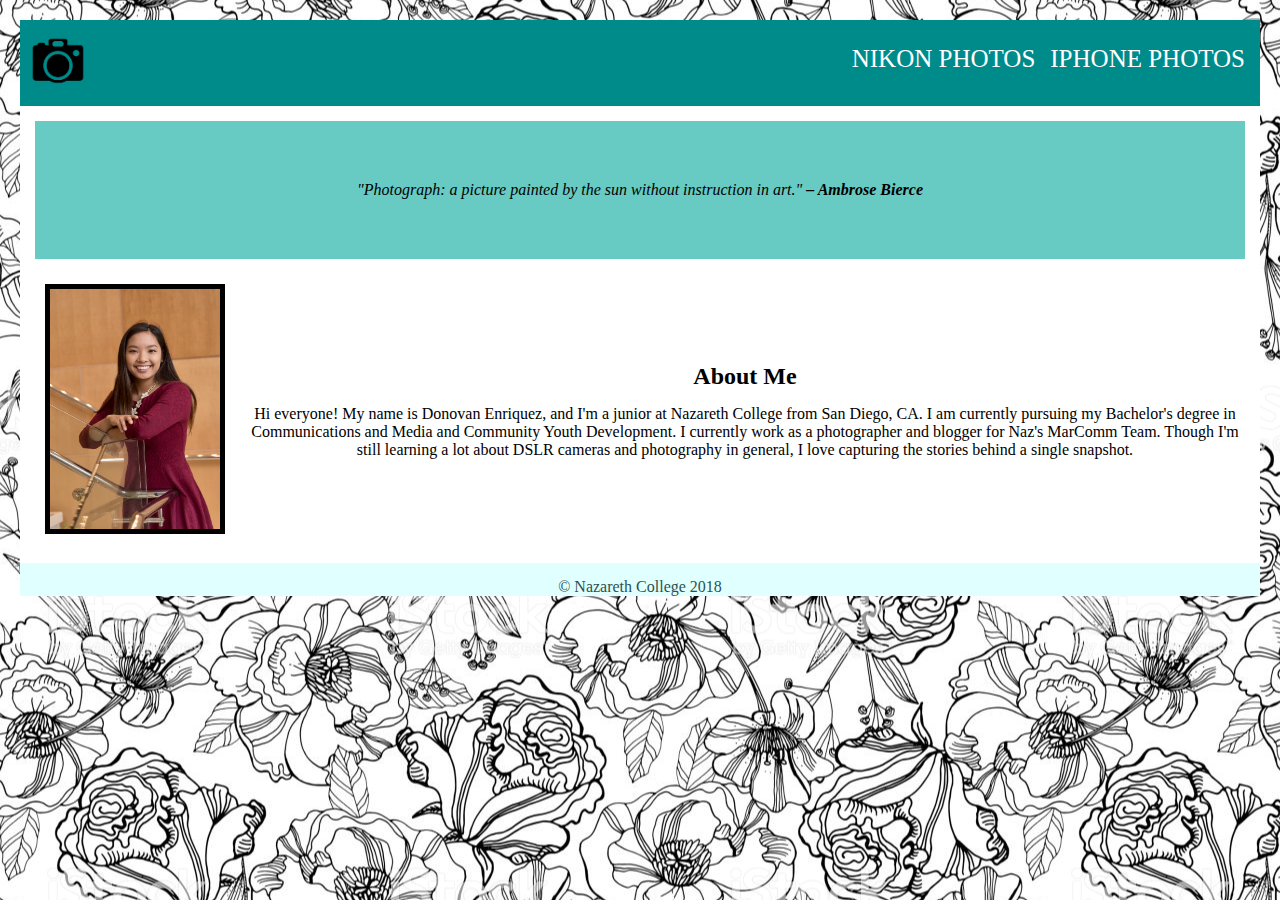
<file: Index.html>
<!DOCTYPE html>
<html lang="en">

<head>
    <meta charset="utf-8">
    <title>Donovan's Photography</title>
    <link rel="stylesheet" type="text/css" href="css/styles.css">
    <link rel="stylesheet" type="text/css" href="css/flexbox.css">
</head>

<body>
    <div>
        <header>
            <div class="flexheader">
                <a href="Index.html">
                    <img src="Images/logo.png" alt="camera logo " height="70" id="logo">
                </a>
                <nav class="flexnav">
                    <ul>
                        <li><a href="Nikon%20Photos.html">NIKON PHOTOS</a></li>
                        <li><a href="iPhone%20Photos.html">IPHONE PHOTOS</a></li>
                    </ul>
                </nav>
            </div>
        </header>
        <main class="flexmain">
            <div style="margin-bottom: 15px; padding: 60px; background-color: #67cbc3;">
                <p style="text-align: center; font-family: serif;"><em>"Photograph: a picture painted by the sun without instruction in art." <strong>– Ambrose Bierce</strong></em></p>
            </div>
            <div class="flexbio1">
                <div><img src="Images/portrait.jpg" alt="Picture of Dono" height="250" width="180"></div>
                <div class="flexbio2">
                    <h2>About Me</h2>
                    <p>Hi everyone! My name is Donovan Enriquez, and I'm a junior at Nazareth College from San Diego, CA. I am currently pursuing my Bachelor's degree in Communications and Media and Community Youth Development. I currently work as a photographer and blogger for Naz's MarComm Team. Though I'm still learning a lot about DSLR cameras and photography in general, I love capturing the stories behind a single snapshot.</p>
                </div>
            </div>
        </main>
        <footer class="flexfooter">
            <div style="color: darkslategray; padding-top:  15px">
                <p>&copy; Nazareth College 2018</p>
            </div>
        </footer>
    </div>
</body>
</html>
</file>
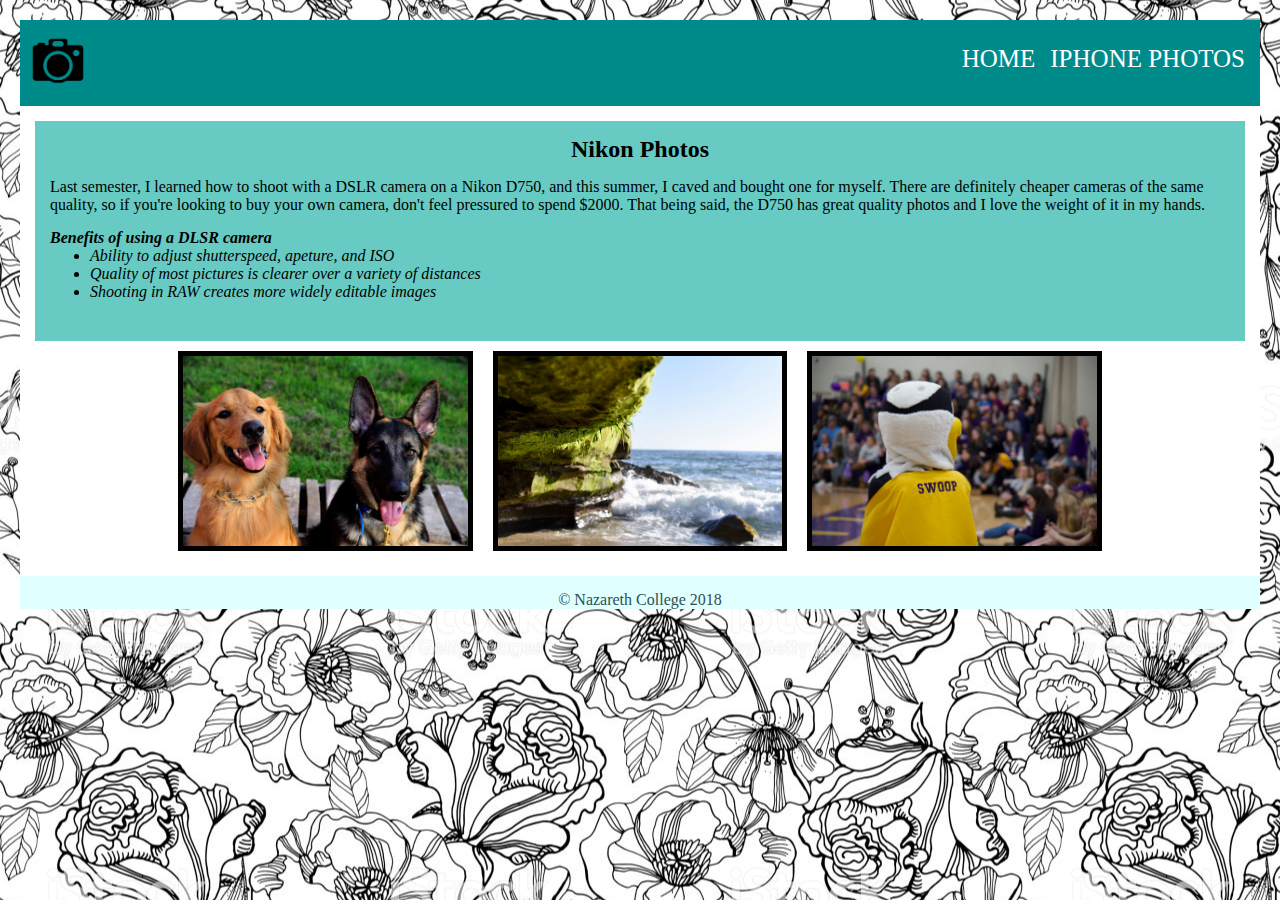
<file: Nikon Photos.html>
<!DOCTYPE html>
<html lang="en">

<head>
    <meta charset="utf-8">
    <title>Nikon Photos</title>
    <link rel="stylesheet" type="text/css" href="css/styles.css">
    <link rel="stylesheet" type="text/css" href="css/flexbox.css">
</head>

<body>
    <header>
        <div class="flexheader">
             <a href="Index.html">
                 <img src="Images/logo.png" alt="camera logo" height="70" id="logo">
            </a>
            <nav>
                <ul>
                    <li><a href="Index.html">HOME</a></li>
                    <li><a href="iPhone%20Photos.html">IPHONE PHOTOS</a></li>
                </ul>
            </nav>
        </div>
    </header>
    <main class="flexmain">
        <div class="flexcontainer">
            <h2>Nikon Photos</h2>
            <p style="padding-bottom: 15px">Last semester, I learned how to shoot with a DSLR camera on a Nikon D750, and this summer, I caved and bought one for myself. There are definitely cheaper cameras of the same quality, so if you're looking to buy your own camera, don't feel pressured to spend $2000. That being said, the D750 has great quality photos and I love the weight of it in my hands.</p>
            <p><em><strong>Benefits of using a DLSR camera</strong></em>
                <ul style="padding-bottom: 25px">
                    <li><em>Ability to adjust shutterspeed, apeture, and ISO</em></li>
                    <li><em>Quality of most pictures is clearer over a variety of distances</em></li>
                    <li><em>Shooting in RAW creates more widely editable images</em></li>
                </ul>
        </div>
        <div class="fleximg">
            <img src="Images/dogs.jpg" alt="Finn and Winslow the dogs" height="200" >
            <img src="Images/algae.jpg" alt="Algae at La Jolla Beach" height="200">
            <img src="Images/swoop.jpg" alt="Swoop" height="200"></div>
    </main>
    <footer class="flexfooter">
        <div>
            <p style="color: darkslategrey; padding-top: 15px">&copy; Nazareth College 2018</p>
        </div>
    </footer>
</body>

</html>
</file>
<file: css/styles.css>
html {
    font-family: serif;
}

body { 
    background-image: url("background.jpg");
    background-position: center;
    background-attachment: fixed;
    margin: 20px;
    
}
* { 
    box-sizing: border-box; 
    margin: 0; 
}

header {
    background-color: darkcyan;
}

header nav {
    flex: 1;
    margin-right: 5px;
}

header nav ul {    
    display: flex;
    justify-content: flex-end;
}

header nav li {
    list-style-type: none;
    padding-top: 25px;
    padding-right: 5px;
    transition: 0.5s;
}

header nav li:hover {
    transform: scale(1.2);
}

main {
    background-color: white;
}

footer {
    display: flex;
    flex-direction: column;
    align-items: center;
    background-color: lightcyan;
}

img {
    border-style: solid;
    border-width: 5px;
    border-color: black;
    transition: 0.6s;
    margin: 10px;
}

img:hover {
    transform: scale(1.2);
}

a {
    padding: 5px;
    font-size: 25px;
    color: white;
    text-decoration: none;
    transition: 0.5s;
}

a:hover {
    color: #67cbc3;
}


h2 {
    text-align: center;
    padding-bottom: 15px;
}

/*#special-image {
    box-shadow: #000000 5px 5px;
    border-color: #ad3d42;
}*/

#logo
{
    border: none;
    color: white;
    padding-left: 5px;
    margin: 0;
}
</file>
<file: css/flexbox.css>
.flexcontainer {
    display: flex;
    flex-direction: column;
    flex-wrap: wrap;
    background: #67cbc3;
    padding: 15px;
}

.flexheader {
    display: flex;
    flex-wrap: wrap;
    background-color: darkcyan;
    flex-direction: row;
}

.flexmain {
    display: flex;
    background-color: white;
    flex-direction: column;
    padding: 15px;
}

.flexbio1 {
    display: flex;
    flex-direction: row;
}

.flexbio2 {
    display: flex;
    flex-direction: column;
    justify-content: center;
    text-align: center;
    padding-left: 10px;
    
}

.fleximg {
    display: flex;
    flex-wrap: wrap;
    flex-direction: row;
    justify-content: center;
}

.flexfooter {
    display: flex;
    background-color: lightcyan;
    align-content: center;
}
</file>
